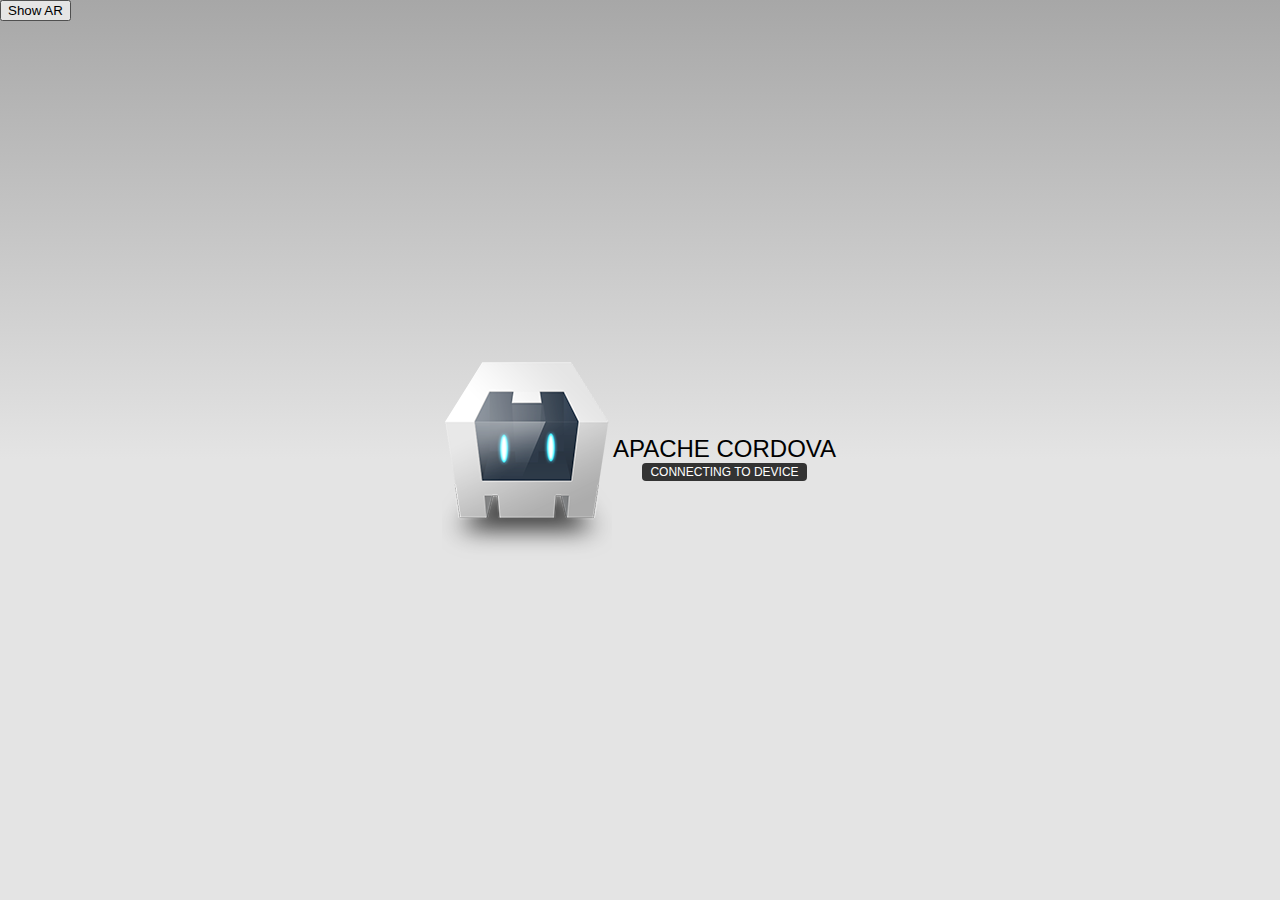
<file: www/index.html>
<!DOCTYPE html>
<!--
    Licensed to the Apache Software Foundation (ASF) under one
    or more contributor license agreements.  See the NOTICE file
    distributed with this work for additional information
    regarding copyright ownership.  The ASF licenses this file
    to you under the Apache License, Version 2.0 (the
    "License"); you may not use this file except in compliance
    with the License.  You may obtain a copy of the License at

    http://www.apache.org/licenses/LICENSE-2.0

    Unless required by applicable law or agreed to in writing,
    software distributed under the License is distributed on an
    "AS IS" BASIS, WITHOUT WARRANTIES OR CONDITIONS OF ANY
     KIND, either express or implied.  See the License for the
    specific language governing permissions and limitations
    under the License.
-->
<html>
    <head>
        <meta http-equiv="Content-Type" content="text/html; charset=UTF-8" />
        <meta name="format-detection" content="telephone=no" />
        <meta name="viewport" content="user-scalable=no, initial-scale=1, maximum-scale=1, minimum-scale=1, width=device-width, height=device-height, target-densitydpi=device-dpi" />
        <link rel="stylesheet" type="text/css" href="css/index.css" />
        <title>Hello World</title>
    </head>
    <body>
        <div class="app">
            <h1>Apache Cordova</h1>
            <script type="text/javascript" src="cordova-2.5.0.js"></script>
            <script type="text/javascript" src="js/index.js"></script>
            <script type="text/javascript" src="js/WikitudePlugin.js"></script>
            <script type="text/javascript">
                app.initialize();
                
                function loadAR(){
                    app.loadARchitectWorld();
                }
                function showAR(){
                    WikitudePlugin.show();
                }
                </script>
            <div id="deviceready" class="blink">
                <p class="event listening">Connecting to Device</p>
                <p class="event received" onclick="loadAR()">Load AR</p>
            </div>
        </div>
        <button value="ShowAR" type="button" onclick="showAR()">Show AR</button>
    </body>
</html>
</file>
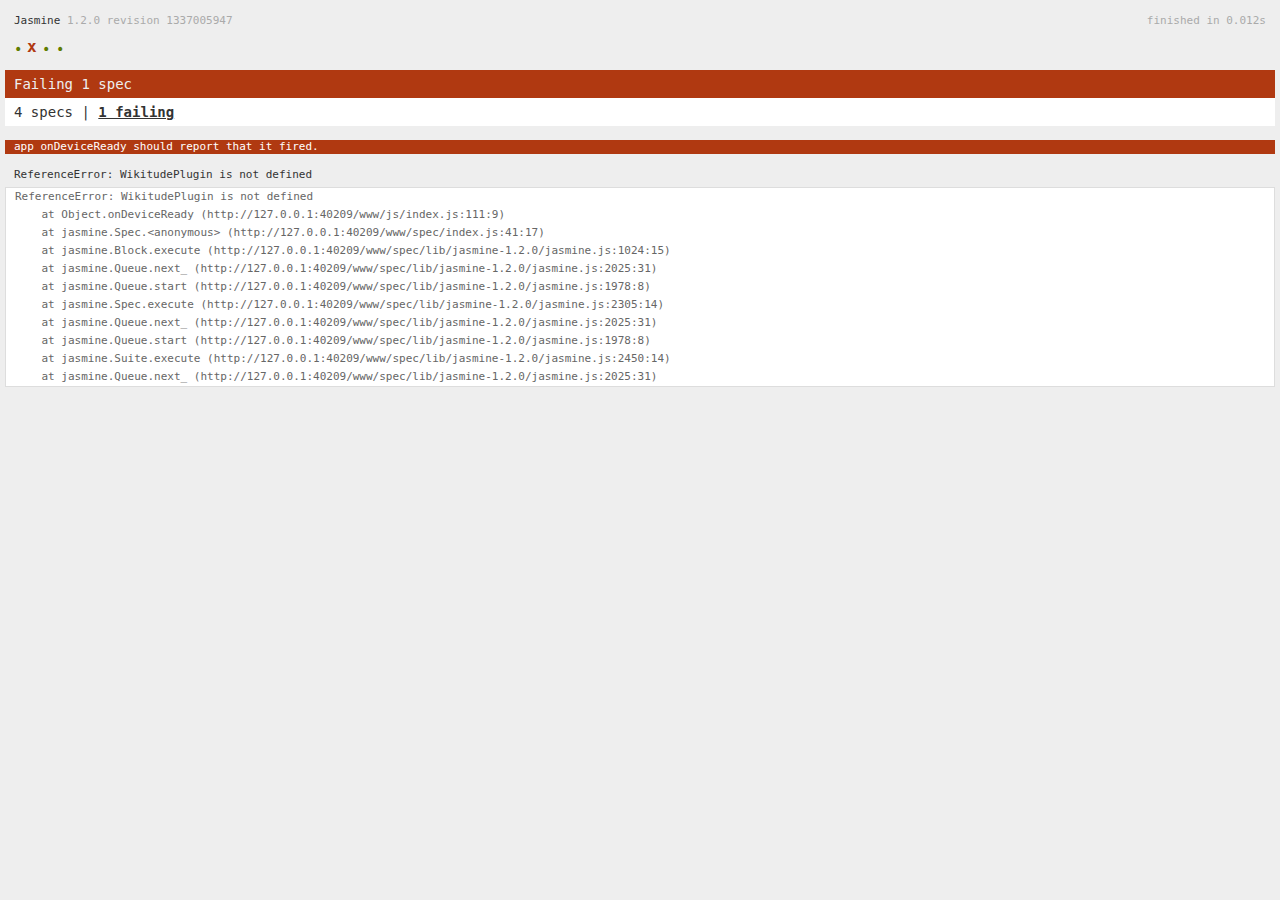
<file: www/spec.html>
<!DOCTYPE html>
<!--
    Licensed to the Apache Software Foundation (ASF) under one
    or more contributor license agreements.  See the NOTICE file
    distributed with this work for additional information
    regarding copyright ownership.  The ASF licenses this file
    to you under the Apache License, Version 2.0 (the
    "License"); you may not use this file except in compliance
    with the License.  You may obtain a copy of the License at

    http://www.apache.org/licenses/LICENSE-2.0

    Unless required by applicable law or agreed to in writing,
    software distributed under the License is distributed on an
    "AS IS" BASIS, WITHOUT WARRANTIES OR CONDITIONS OF ANY
     KIND, either express or implied.  See the License for the
    specific language governing permissions and limitations
    under the License.
-->
<html>
    <head>
        <title>Jasmine Spec Runner</title>

        <!-- jasmine source -->
        <link rel="shortcut icon" type="image/png" href="spec/lib/jasmine-1.2.0/jasmine_favicon.png">
        <link rel="stylesheet" type="text/css" href="spec/lib/jasmine-1.2.0/jasmine.css">
        <script type="text/javascript" src="spec/lib/jasmine-1.2.0/jasmine.js"></script>
        <script type="text/javascript" src="spec/lib/jasmine-1.2.0/jasmine-html.js"></script>

        <!-- include source files here... -->
        <script type="text/javascript" src="js/index.js"></script>

        <!-- include spec files here... -->
        <script type="text/javascript" src="spec/helper.js"></script>
        <script type="text/javascript" src="spec/index.js"></script>

        <script type="text/javascript">
            (function() {
                var jasmineEnv = jasmine.getEnv();
                jasmineEnv.updateInterval = 1000;

                var htmlReporter = new jasmine.HtmlReporter();

                jasmineEnv.addReporter(htmlReporter);

                jasmineEnv.specFilter = function(spec) {
                    return htmlReporter.specFilter(spec);
                };

                var currentWindowOnload = window.onload;

                window.onload = function() {
                    if (currentWindowOnload) {
                        currentWindowOnload();
                    }
                    execJasmine();
                };

                function execJasmine() {
                    jasmineEnv.execute();
                }
            })();
        </script>
    </head>
    <body>
        <div id="stage" style="display:none;"></div>
    </body>
</html>
</file>
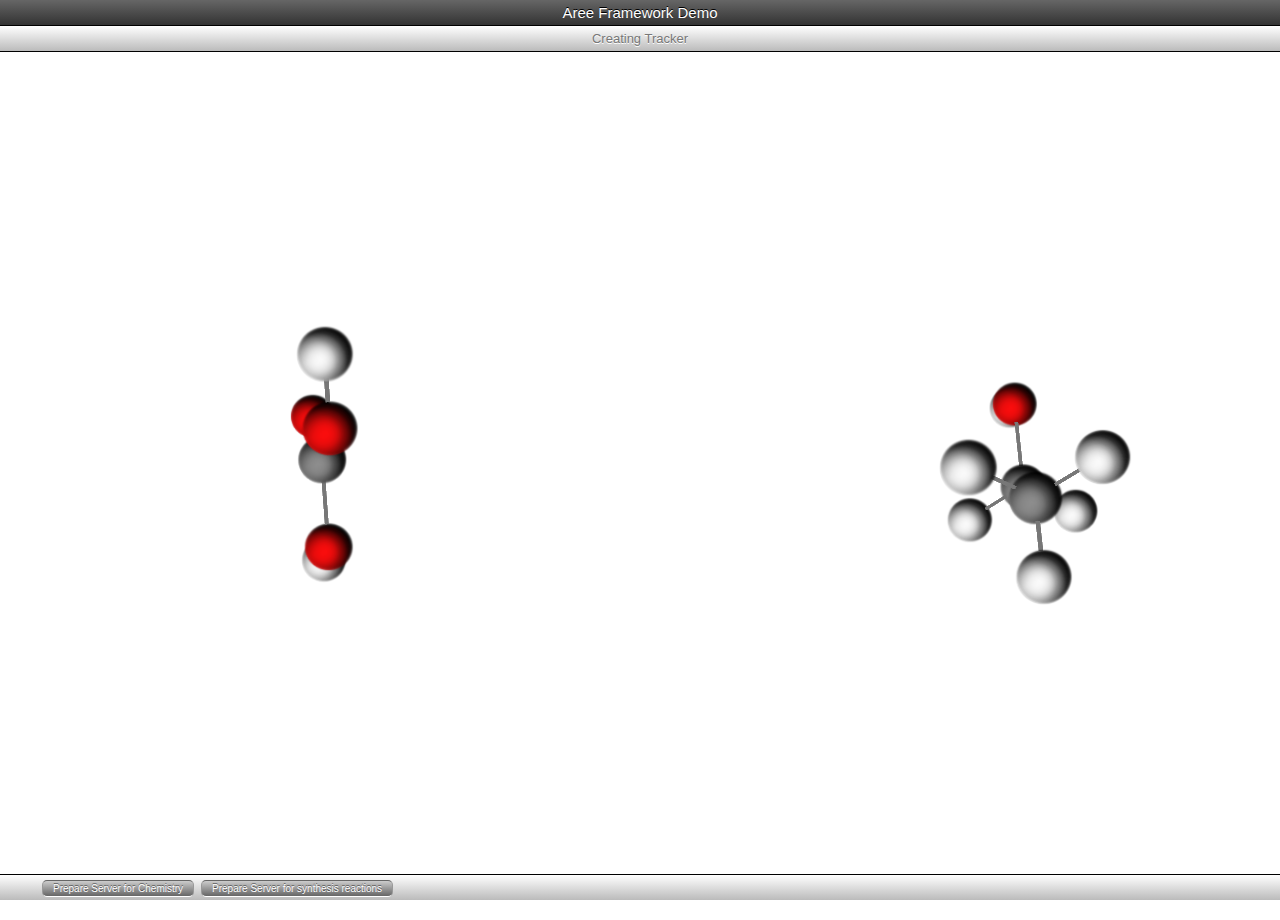
<file: assets/world/SimpleImageRecognition/SimpleIRWorld.html>
<!DOCTYPE html PUBLIC "-//W3C//DTD HTML 4.01 Transitional//EN" "http://www.w3.org/TR/html4/loose.dtd">
<html>
    <head>
        <meta name="viewport" content="target-densitydpi=device-dpi, width = 540, user-scalable = 0" />
        <meta http-equiv="Content-Type" content="text/html; charset=ISO-8859-1">
        <title>Simple IR World</title>
        <link rel="stylesheet" href="../../../www/css/master.css" />
        <!-- Include the ARchitect library -->
        <script src="architect://architect.js"></script>
        
        <script>
            /* Global variables */
            var logoTracker = null;
            var overlay = null;
            var trackable2DObject = null;
            var errorOccured = false;
            //var masterAnimationGroup  = null;

            function error() {
                errorOccured = true;
                document.getElementById("messageElement").innerHTML = "Unable to load image or tracker!";
            }

            function createTracker(){
                document.getElementById("status").innerHTML = "Creating Tracker";

                // create tracker 
                trackerDataSetPath = "WikitudeLogo.zip";
                logoTracker = new AR.Tracker(trackerDataSetPath, { onLoaded : trackerLoaded, onError: error });
                
                //var htmlDW = new AR.HtmlDrawable({uri:"molecule.html"}, 2, {viewportWidth:512, updateRate:AR.HtmlDrawable.UPDATE_RATE.HIGH, clickThroughEnabled:true});

                trackable2DObject = new AR.Trackable2DObject(logoTracker, "WikitudeLogo", { onEnterFieldOfVision: enterFieldOfVision, onExitFieldOfVision: exitFieldOfVision});

                // we need to pack the arrow animations into a parallel animation group to play them synchronisly
                //masterAnimationGroup = new AR.AnimationGroup(AR.CONST.ANIMATION_GROUP_TYPE.PARALLEL, [ arrow1[1], arrow2[1], arrow3[1], arrow4[1] ]);
            }
            
            function enterFieldOfVision()
            {
                setStatus("recognized image");
            }
            
            function exitFieldOfVision()
            {
                setStatus("recognized image left field of view");
            }
            
            function setStatus(text){
                document.getElementById("status").innerHTML = text;
            }

            function trackerLoaded()
            {
                if (errorOccured) return;

                document.getElementById("messageElement").style.display = "none";

                // start with the parameter -1 indicates, that the group will play the animation in an infinite loop
                //masterAnimationGroup.start(-1);
            }
            function clickedClose() {
                document.location = 'architectsdk://actionButton?action=close';
            }

            function clickedHide() {
                document.location = 'architectsdk://hideButton?status=hide';
            }


        </script>
    </head>

    <body>
        <!-- *** APP HEADERS AND FOOTER CSS *** -->
        <div id="main" class="abs">
            <div class="abs header_upper chrome_dark">
                Aree Framework Demo
            </div>
            <div id="status" class="abs header_lower chrome_light">
                Server not contacted so far.
            </div>
            <div class="abs footer_lower chrome_light">
                <a href="javascript:prepServerChemistry();" class="float_left button">Prepare Server for Chemistry</a>
                <a href="#" class="float_left button">Prepare Server for synthesis reactions</a>	
            </div>
        </div>
        
        <div id="containerleft"></div>
        <div id="containerright">second goes here</div>
        <!-- *** 3D MOLECULE *** -->        
        <script src="../../../www/js/three/three.min.js"></script>
		<script src="../../../www/js/three/TrackballControls.js"></script>
		<script src="../../../www/js/three/CSS3DRenderer.js"></script>
		<script src="../../../www/js/three/PDBLoader.js"></script>
        <script>
			var camera, scene, renderer;
			var controls;
			var root;

			var objects = [];
			var tmpVec1 = new THREE.Vector3();
			var tmpVec2 = new THREE.Vector3();
			var tmpVec3 = new THREE.Vector3();
			var tmpVec4 = new THREE.Vector3();

			var visualizationType = 2;

			var loader = new THREE.PDBLoader();
			var colorSpriteMap = {};
			var baseSprite = document.createElement( 'img' );

			var cameratwo;
			var scenetwo;
			var roottwo;
			var renderertwo;
			var controlstwo;

			var objectstwo = [];
			var tmpVec1two = new THREE.Vector3();
			var tmpVec2two = new THREE.Vector3();
			var tmpVec3two = new THREE.Vector3();
			var tmpVec4two = new THREE.Vector3();

			var loadertwo = new THREE.PDBLoader();
			var colorSpriteMapTwo = {};
			init();
			animate();

			function init() {

				camera = new THREE.PerspectiveCamera( 70, window.innerWidth / window.innerHeight, 1, 5000 );
				camera.position.z = 750;

				cameratwo = new THREE.PerspectiveCamera( 70, (window.innerWidth /2) / window.innerHeight, 1, 5000);
				cameratwo.position.z = 750;

				scene = new THREE.Scene();
				scenetwo = new THREE.Scene();

				root = new THREE.Object3D();
				scene.add( root );
				roottwo = new THREE.Object3D();
				scenetwo.add(roottwo);

				//

				renderer = new THREE.CSS3DRenderer();
				renderer.setSize( window.innerWidth / 2, window.innerHeight);
				document.getElementById('containerleft').appendChild( renderer.domElement );

				renderertwo = new THREE.CSS3DRenderer();
				renderertwo.setSize(window.innerWidth / 2, window.innerHeight);
				document.getElementById('containerright').appendChild(renderertwo.domElement);
				//

				controls = new THREE.TrackballControls( camera, renderer.domElement );
				controls.rotateSpeed = 0.5;
				controls.addEventListener( 'change', render );

				controlstwo = new THREE.TrackballControls( cameratwo, renderertwo.domElement);
				controlstwo.rotateSpeed = 0.5;
				controlstwo.addEventListener( 'change', rendertwo);

				//

				baseSprite.onload = function () {
					loadMolecule( "models/molecules/h2co3.pdb" );
					loadMoleculeTwo( "models/molecules/ethanol.pdb");
				};

				baseSprite.src = 'textures/sprites/ball.png';

				//

				window.addEventListener( 'resize', onWindowResize, false );


			}

			//

			function generateButtonCallback( url ) {

				return function ( event ) {

					loadMolecule( url );
					loadMoleculeTwo(url);

				}

			}
            
            function showAtomsBonds() {

				for ( var i = 0; i < objects.length; i ++ ) {

					var object = objects[ i ];

					object.element.style.display = "";
					object.visible = true;

					if ( ! ( object instanceof THREE.CSS3DSprite ) ) {

						object.element.style.height = object.userData.bondLengthShort;

					}

				}

			}

			function showAtomsBondsTwo() {

				for ( var i = 0; i < objectstwo.length; i ++ ) {

					var object = objectstwo[ i ];

					object.element.style.display = "";
					object.visible = true;

					if ( ! ( object instanceof THREE.CSS3DSprite ) ) {

						object.element.style.height = object.userData.bondLengthShort;

					}

				}

			}

			//

			function colorify( ctx, width, height, color, a ) {

				var r = color.r;
				var g = color.g;
				var b = color.b;

				var imageData = ctx.getImageData( 0, 0, width, height );
				var data = imageData.data;

				for ( var y = 0; y < height; y ++ ) {

					for ( var x = 0; x < width; x ++ ) {

						var index = ( y * width + x ) * 4;

						data[ index ]     *= r;
						data[ index + 1 ] *= g;
						data[ index + 2 ] *= b;
						data[ index + 3 ] *= a;

					}

				}

				ctx.putImageData( imageData, 0, 0 );

			}

			function imageToCanvas( image ) {

				var width = image.width;
				var height = image.height;

				var canvas = document.createElement( 'canvas' );

				canvas.width = width;
				canvas.height = height;

				var context = canvas.getContext( '2d' );
				context.drawImage( image, 0, 0, width, height );

				return canvas;

			}

			function imageToCanvasTwo( image ){
				var w = image.width;
				var h = image.height;

				var canvas = document.createElement('canvas');

				canvas.width = w;
				canvas.height = h;

				var context = canvas.getContext('2d');
				context.drawImage(image, 0,0, w, h);

				return canvas;
			}

			//

			function loadMolecule( url ) {

				for ( var i = 0; i < objects.length; i ++ ) {

					var object = objects[ i ];

					object.parent.remove( object );

					if ( object.element.parentNode === renderer.cameraElement ) {

						renderer.cameraElement.removeChild( object.element );

					}

					if ( object.userData.joint ) {

						object.userData.joint.parent.remove( object.userData.joint );

					}

				}

				objects = [];

				loader.load( url, function ( geometry, geometryBonds ) {

					var offset = THREE.GeometryUtils.center( geometry );
					geometryBonds.applyMatrix( new THREE.Matrix4().makeTranslation( offset.x, offset.y, offset.z ) );

					for ( var i = 0; i < geometry.vertices.length; i ++ ) {

						var position = geometry.vertices[ i ];
						var color = geometry.colors[ i ];
						var element = geometry.elements[ i ];

						if ( ! colorSpriteMap[ element ] ) {

							var canvas = imageToCanvas( baseSprite );
							var context = canvas.getContext( '2d' );

							colorify( context, canvas.width, canvas.height, color, 1 );

							var dataUrl = canvas.toDataURL();

							colorSpriteMap[ element ] = dataUrl;

						}

						colorSprite = colorSpriteMap[ element ];

						var atom = document.createElement( 'img' );
						atom.src = colorSprite;

						var object = new THREE.CSS3DSprite( atom );
						object.position.copy( position );
						object.position.multiplyScalar( 75 );
						object.billboard = true;

						object.matrixAutoUpdate = false;
						object.updateMatrix();

						root.add( object );

						objects.push( object );

					}

					for ( var i = 0; i < geometryBonds.vertices.length; i += 2 ) {

						var start = geometryBonds.vertices[ i ];
						var end = geometryBonds.vertices[ i + 1 ];

						start.multiplyScalar( 75 );
						end.multiplyScalar( 75 );

						tmpVec1.subVectors( end, start );
						var bondLength = tmpVec1.length() - 50;


						//

						var bond = document.createElement( 'div' );
						bond.className = "bond";
						bond.style.height = bondLength + "px";

						var object = new THREE.CSS3DObject( bond );
						object.position.copy( start );
						object.position.lerp( end, 0.5 );

						object.userData.bondLengthShort = bondLength + "px";
						object.userData.bondLengthFull = ( bondLength + 55 ) + "px";

						//

						var axis = tmpVec2.set( 0, 1, 0 ).cross( tmpVec1 );
						var radians = Math.acos( tmpVec3.set( 0, 1, 0 ).dot( tmpVec4.copy( tmpVec1 ).normalize() ) );

						var objMatrix = new THREE.Matrix4().makeRotationAxis( axis.normalize(), radians );
						object.matrix = objMatrix;
						object.rotation.setEulerFromRotationMatrix( object.matrix, object.eulerOrder );

						object.matrixAutoUpdate = false;
						object.updateMatrix();

						root.add( object );

						objects.push( object );

						//

						var bond = document.createElement( 'div' );
						bond.className = "bond";
						bond.style.height = bondLength + "px";

						var joint = new THREE.Object3D( bond );
						joint.position.copy( start );
						joint.position.lerp( end, 0.5 );

						joint.matrix.copy( objMatrix );
						joint.rotation.setEulerFromRotationMatrix( joint.matrix, joint.eulerOrder );

						joint.matrixAutoUpdate = false;
						joint.updateMatrix();

						var object = new THREE.CSS3DObject( bond );
						object.rotation.y = Math.PI/2;

						object.matrixAutoUpdate = false;
						object.updateMatrix();

						object.userData.bondLengthShort = bondLength + "px";
						object.userData.bondLengthFull = ( bondLength + 55 ) + "px";

						object.userData.joint = joint;

						joint.add( object );
						root.add( joint );

						objects.push( object );

					}

					showAtomsBonds();

					render();

				} );


			}

			function loadMoleculeTwo( url ) {

				for ( var i = 0; i < objectstwo.length; i ++ ) {

					var object = objectstwo[ i ];

					object.parent.remove( object );

					if ( object.element.parentNode === renderertwo.cameraElement ) {

						renderertwo.cameraElement.removeChild( object.element );

					}

					if ( object.userData.joint ) {

						object.userData.joint.parent.remove( object.userData.joint );

					}

				}

				objectstwo = [];

				loadertwo.load( url, function ( geometry, geometryBonds ) {

					var offset = THREE.GeometryUtils.center( geometry );
					geometryBonds.applyMatrix( new THREE.Matrix4().makeTranslation( offset.x, offset.y, offset.z ) );

					for ( var i = 0; i < geometry.vertices.length; i ++ ) {

						var position = geometry.vertices[ i ];
						var color = geometry.colors[ i ];
						var element = geometry.elements[ i ];

						if ( ! colorSpriteMapTwo[ element ] ) {

							var canvas = imageToCanvas( baseSprite );
							var context = canvas.getContext( '2d' );

							colorify( context, canvas.width, canvas.height, color, 1 );

							var dataUrl = canvas.toDataURL();

							colorSpriteMapTwo[ element ] = dataUrl;

						}

						colorSprite = colorSpriteMapTwo[ element ];

						var atom = document.createElement( 'img' );
						atom.src = colorSprite;

						var object = new THREE.CSS3DSprite( atom );
						object.position.copy( position );
						object.position.multiplyScalar( 75 );
						object.billboard = true;

						object.matrixAutoUpdate = false;
						object.updateMatrix();

						roottwo.add( object );

						objectstwo.push( object );

					}

					for ( var i = 0; i < geometryBonds.vertices.length; i += 2 ) {

						var start = geometryBonds.vertices[ i ];
						var end = geometryBonds.vertices[ i + 1 ];

						start.multiplyScalar( 75 );
						end.multiplyScalar( 75 );

						tmpVec1two.subVectors( end, start );
						var bondLength = tmpVec1two.length() - 50;


						//

						var bond = document.createElement( 'div' );
						bond.className = "bond";
						bond.style.height = bondLength + "px";

						var object = new THREE.CSS3DObject( bond );
						object.position.copy( start );
						object.position.lerp( end, 0.5 );

						object.userData.bondLengthShort = bondLength + "px";
						object.userData.bondLengthFull = ( bondLength + 55 ) + "px";

						//

						var axis = tmpVec2two.set( 0, 1, 0 ).cross( tmpVec1two );
						var radians = Math.acos( tmpVec3two.set( 0, 1, 0 ).dot( tmpVec4two.copy( tmpVec1two ).normalize() ) );

						var objMatrix = new THREE.Matrix4().makeRotationAxis( axis.normalize(), radians );
						object.matrix = objMatrix;
						object.rotation.setEulerFromRotationMatrix( object.matrix, object.eulerOrder );

						object.matrixAutoUpdate = false;
						object.updateMatrix();

						roottwo.add( object );

						objectstwo.push( object );

						//

						var bond = document.createElement( 'div' );
						bond.className = "bond";
						bond.style.height = bondLength + "px";

						var joint = new THREE.Object3D( bond );
						joint.position.copy( start );
						joint.position.lerp( end, 0.5 );

						joint.matrix.copy( objMatrix );
						joint.rotation.setEulerFromRotationMatrix( joint.matrix, joint.eulerOrder );

						joint.matrixAutoUpdate = false;
						joint.updateMatrix();

						var object = new THREE.CSS3DObject( bond );
						object.rotation.y = Math.PI/2;

						object.matrixAutoUpdate = false;
						object.updateMatrix();

						object.userData.bondLengthShort = bondLength + "px";
						object.userData.bondLengthFull = ( bondLength + 55 ) + "px";

						object.userData.joint = joint;

						joint.add( object );
						roottwo.add( joint );

						objectstwo.push( object );

					}

					showAtomsBondsTwo();

					rendertwo();

				} );


			}

			//

			function onWindowResize() {

				camera.aspect = window.innerWidth / window.innerHeight;
				camera.updateProjectionMatrix();

				renderer.setSize( (window.innerWidth/2), window.innerHeight );

				render();

			}

			function animate() {

				requestAnimationFrame( animate );
				controls.update();
				controlstwo.update();

				var time = Date.now() * 0.0004;

				root.rotation.x = time;
				roottwo.rotation.x = time;
				root.rotation.y = time * 0.7;
				roottwo.rotation.y = time * 0.7;
				render();
				rendertwo();

			}

			function render() {

				renderer.render( scene, camera );
			}

			function rendertwo() {
				renderertwo.render(scenetwo, cameratwo);
			}

    </script>

        <script>
            createTracker();
        </script>

    </body>
</html>
</file>
<file: www/spec/lib/jasmine-1.2.0/jasmine.css>
body { background-color: #eeeeee; padding: 0; margin: 5px; overflow-y: scroll; }

#HTMLReporter { font-size: 11px; font-family: Monaco, "Lucida Console", monospace; line-height: 14px; color: #333333; }
#HTMLReporter a { text-decoration: none; }
#HTMLReporter a:hover { text-decoration: underline; }
#HTMLReporter p, #HTMLReporter h1, #HTMLReporter h2, #HTMLReporter h3, #HTMLReporter h4, #HTMLReporter h5, #HTMLReporter h6 { margin: 0; line-height: 14px; }
#HTMLReporter .banner, #HTMLReporter .symbolSummary, #HTMLReporter .summary, #HTMLReporter .resultMessage, #HTMLReporter .specDetail .description, #HTMLReporter .alert .bar, #HTMLReporter .stackTrace { padding-left: 9px; padding-right: 9px; }
#HTMLReporter #jasmine_content { position: fixed; right: 100%; }
#HTMLReporter .version { color: #aaaaaa; }
#HTMLReporter .banner { margin-top: 14px; }
#HTMLReporter .duration { color: #aaaaaa; float: right; }
#HTMLReporter .symbolSummary { overflow: hidden; *zoom: 1; margin: 14px 0; }
#HTMLReporter .symbolSummary li { display: block; float: left; height: 7px; width: 14px; margin-bottom: 7px; font-size: 16px; }
#HTMLReporter .symbolSummary li.passed { font-size: 14px; }
#HTMLReporter .symbolSummary li.passed:before { color: #5e7d00; content: "\02022"; }
#HTMLReporter .symbolSummary li.failed { line-height: 9px; }
#HTMLReporter .symbolSummary li.failed:before { color: #b03911; content: "x"; font-weight: bold; margin-left: -1px; }
#HTMLReporter .symbolSummary li.skipped { font-size: 14px; }
#HTMLReporter .symbolSummary li.skipped:before { color: #bababa; content: "\02022"; }
#HTMLReporter .symbolSummary li.pending { line-height: 11px; }
#HTMLReporter .symbolSummary li.pending:before { color: #aaaaaa; content: "-"; }
#HTMLReporter .bar { line-height: 28px; font-size: 14px; display: block; color: #eee; }
#HTMLReporter .runningAlert { background-color: #666666; }
#HTMLReporter .skippedAlert { background-color: #aaaaaa; }
#HTMLReporter .skippedAlert:first-child { background-color: #333333; }
#HTMLReporter .skippedAlert:hover { text-decoration: none; color: white; text-decoration: underline; }
#HTMLReporter .passingAlert { background-color: #a6b779; }
#HTMLReporter .passingAlert:first-child { background-color: #5e7d00; }
#HTMLReporter .failingAlert { background-color: #cf867e; }
#HTMLReporter .failingAlert:first-child { background-color: #b03911; }
#HTMLReporter .results { margin-top: 14px; }
#HTMLReporter #details { display: none; }
#HTMLReporter .resultsMenu, #HTMLReporter .resultsMenu a { background-color: #fff; color: #333333; }
#HTMLReporter.showDetails .summaryMenuItem { font-weight: normal; text-decoration: inherit; }
#HTMLReporter.showDetails .summaryMenuItem:hover { text-decoration: underline; }
#HTMLReporter.showDetails .detailsMenuItem { font-weight: bold; text-decoration: underline; }
#HTMLReporter.showDetails .summary { display: none; }
#HTMLReporter.showDetails #details { display: block; }
#HTMLReporter .summaryMenuItem { font-weight: bold; text-decoration: underline; }
#HTMLReporter .summary { margin-top: 14px; }
#HTMLReporter .summary .suite .suite, #HTMLReporter .summary .specSummary { margin-left: 14px; }
#HTMLReporter .summary .specSummary.passed a { color: #5e7d00; }
#HTMLReporter .summary .specSummary.failed a { color: #b03911; }
#HTMLReporter .description + .suite { margin-top: 0; }
#HTMLReporter .suite { margin-top: 14px; }
#HTMLReporter .suite a { color: #333333; }
#HTMLReporter #details .specDetail { margin-bottom: 28px; }
#HTMLReporter #details .specDetail .description { display: block; color: white; background-color: #b03911; }
#HTMLReporter .resultMessage { padding-top: 14px; color: #333333; }
#HTMLReporter .resultMessage span.result { display: block; }
#HTMLReporter .stackTrace { margin: 5px 0 0 0; max-height: 224px; overflow: auto; line-height: 18px; color: #666666; border: 1px solid #ddd; background: white; white-space: pre; }

#TrivialReporter { padding: 8px 13px; position: absolute; top: 0; bottom: 0; left: 0; right: 0; overflow-y: scroll; background-color: white; font-family: "Helvetica Neue Light", "Lucida Grande", "Calibri", "Arial", sans-serif; /*.resultMessage {*/ /*white-space: pre;*/ /*}*/ }
#TrivialReporter a:visited, #TrivialReporter a { color: #303; }
#TrivialReporter a:hover, #TrivialReporter a:active { color: blue; }
#TrivialReporter .run_spec { float: right; padding-right: 5px; font-size: .8em; text-decoration: none; }
#TrivialReporter .banner { color: #303; background-color: #fef; padding: 5px; }
#TrivialReporter .logo { float: left; font-size: 1.1em; padding-left: 5px; }
#TrivialReporter .logo .version { font-size: .6em; padding-left: 1em; }
#TrivialReporter .runner.running { background-color: yellow; }
#TrivialReporter .options { text-align: right; font-size: .8em; }
#TrivialReporter .suite { border: 1px outset gray; margin: 5px 0; padding-left: 1em; }
#TrivialReporter .suite .suite { margin: 5px; }
#TrivialReporter .suite.passed { background-color: #dfd; }
#TrivialReporter .suite.failed { background-color: #fdd; }
#TrivialReporter .spec { margin: 5px; padding-left: 1em; clear: both; }
#TrivialReporter .spec.failed, #TrivialReporter .spec.passed, #TrivialReporter .spec.skipped { padding-bottom: 5px; border: 1px solid gray; }
#TrivialReporter .spec.failed { background-color: #fbb; border-color: red; }
#TrivialReporter .spec.passed { background-color: #bfb; border-color: green; }
#TrivialReporter .spec.skipped { background-color: #bbb; }
#TrivialReporter .messages { border-left: 1px dashed gray; padding-left: 1em; padding-right: 1em; }
#TrivialReporter .passed { background-color: #cfc; display: none; }
#TrivialReporter .failed { background-color: #fbb; }
#TrivialReporter .skipped { color: #777; background-color: #eee; display: none; }
#TrivialReporter .resultMessage span.result { display: block; line-height: 2em; color: black; }
#TrivialReporter .resultMessage .mismatch { color: black; }
#TrivialReporter .stackTrace { white-space: pre; font-size: .8em; margin-left: 10px; max-height: 5em; overflow: auto; border: 1px inset red; padding: 1em; background: #eef; }
#TrivialReporter .finished-at { padding-left: 1em; font-size: .6em; }
#TrivialReporter.show-passed .passed, #TrivialReporter.show-skipped .skipped { display: block; }
#TrivialReporter #jasmine_content { position: fixed; right: 100%; }
#TrivialReporter .runner { border: 1px solid gray; display: block; margin: 5px 0; padding: 2px 0 2px 10px; }
</file>
<file: www/css/master.css>
@import 'html.css';
@import 'text.css';
@import 'site.css';
@import 'three.css';
</file>
<file: www/css/index.css>
/*
 * Licensed to the Apache Software Foundation (ASF) under one
 * or more contributor license agreements.  See the NOTICE file
 * distributed with this work for additional information
 * regarding copyright ownership.  The ASF licenses this file
 * to you under the Apache License, Version 2.0 (the
 * "License"); you may not use this file except in compliance
 * with the License.  You may obtain a copy of the License at
 *
 * http://www.apache.org/licenses/LICENSE-2.0
 *
 * Unless required by applicable law or agreed to in writing,
 * software distributed under the License is distributed on an
 * "AS IS" BASIS, WITHOUT WARRANTIES OR CONDITIONS OF ANY
 * KIND, either express or implied.  See the License for the
 * specific language governing permissions and limitations
 * under the License.
 */
* {
    -webkit-tap-highlight-color: rgba(0,0,0,0); /* make transparent link selection, adjust last value opacity 0 to 1.0 */
}

body {
    -webkit-touch-callout: none;                /* prevent callout to copy image, etc when tap to hold */
    -webkit-text-size-adjust: none;             /* prevent webkit from resizing text to fit */
    -webkit-user-select: none;                  /* prevent copy paste, to allow, change 'none' to 'text' */
    background-color:#E4E4E4;
    background-image:linear-gradient(top, #A7A7A7 0%, #E4E4E4 51%);
    background-image:-webkit-linear-gradient(top, #A7A7A7 0%, #E4E4E4 51%);
    background-image:-ms-linear-gradient(top, #A7A7A7 0%, #E4E4E4 51%);
    background-image:-webkit-gradient(
        linear,
        left top,
        left bottom,
        color-stop(0, #A7A7A7),
        color-stop(0.51, #E4E4E4)
    );
    background-attachment:fixed;
    font-family:'HelveticaNeue-Light', 'HelveticaNeue', Helvetica, Arial, sans-serif;
    font-size:12px;
    height:100%;
    margin:0px;
    padding:0px;
    text-transform:uppercase;
    width:100%;
}

/* Portrait layout (default) */
.app {
    background:url(../img/logo.png) no-repeat center top; /* 170px x 200px */
    position:absolute;             /* position in the center of the screen */
    left:50%;
    top:50%;
    height:50px;                   /* text area height */
    width:225px;                   /* text area width */
    text-align:center;
    padding:180px 0px 0px 0px;     /* image height is 200px (bottom 20px are overlapped with text) */
    margin:-115px 0px 0px -112px;  /* offset vertical: half of image height and text area height */
                                   /* offset horizontal: half of text area width */
}

/* Landscape layout (with min-width) */
@media screen and (min-aspect-ratio: 1/1) and (min-width:400px) {
    .app {
        background-position:left center;
        padding:75px 0px 75px 170px;  /* padding-top + padding-bottom + text area = image height */
        margin:-90px 0px 0px -198px;  /* offset vertical: half of image height */
                                      /* offset horizontal: half of image width and text area width */
    }
}

h1 {
    font-size:24px;
    font-weight:normal;
    margin:0px;
    overflow:visible;
    padding:0px;
    text-align:center;
}

.event {
    border-radius:4px;
    -webkit-border-radius:4px;
    color:#FFFFFF;
    font-size:12px;
    margin:0px 30px;
    padding:2px 0px;
}

.event.listening {
    background-color:#333333;
    display:block;
}

.event.received {
    background-color:#4B946A;
    display:none;
}

@keyframes fade {
    from { opacity: 1.0; }
    50% { opacity: 0.4; }
    to { opacity: 1.0; }
}
 
@-webkit-keyframes fade {
    from { opacity: 1.0; }
    50% { opacity: 0.4; }
    to { opacity: 1.0; }
}
 
.blink {
    animation:fade 3000ms infinite;
    -webkit-animation:fade 3000ms infinite;
}
</file>
